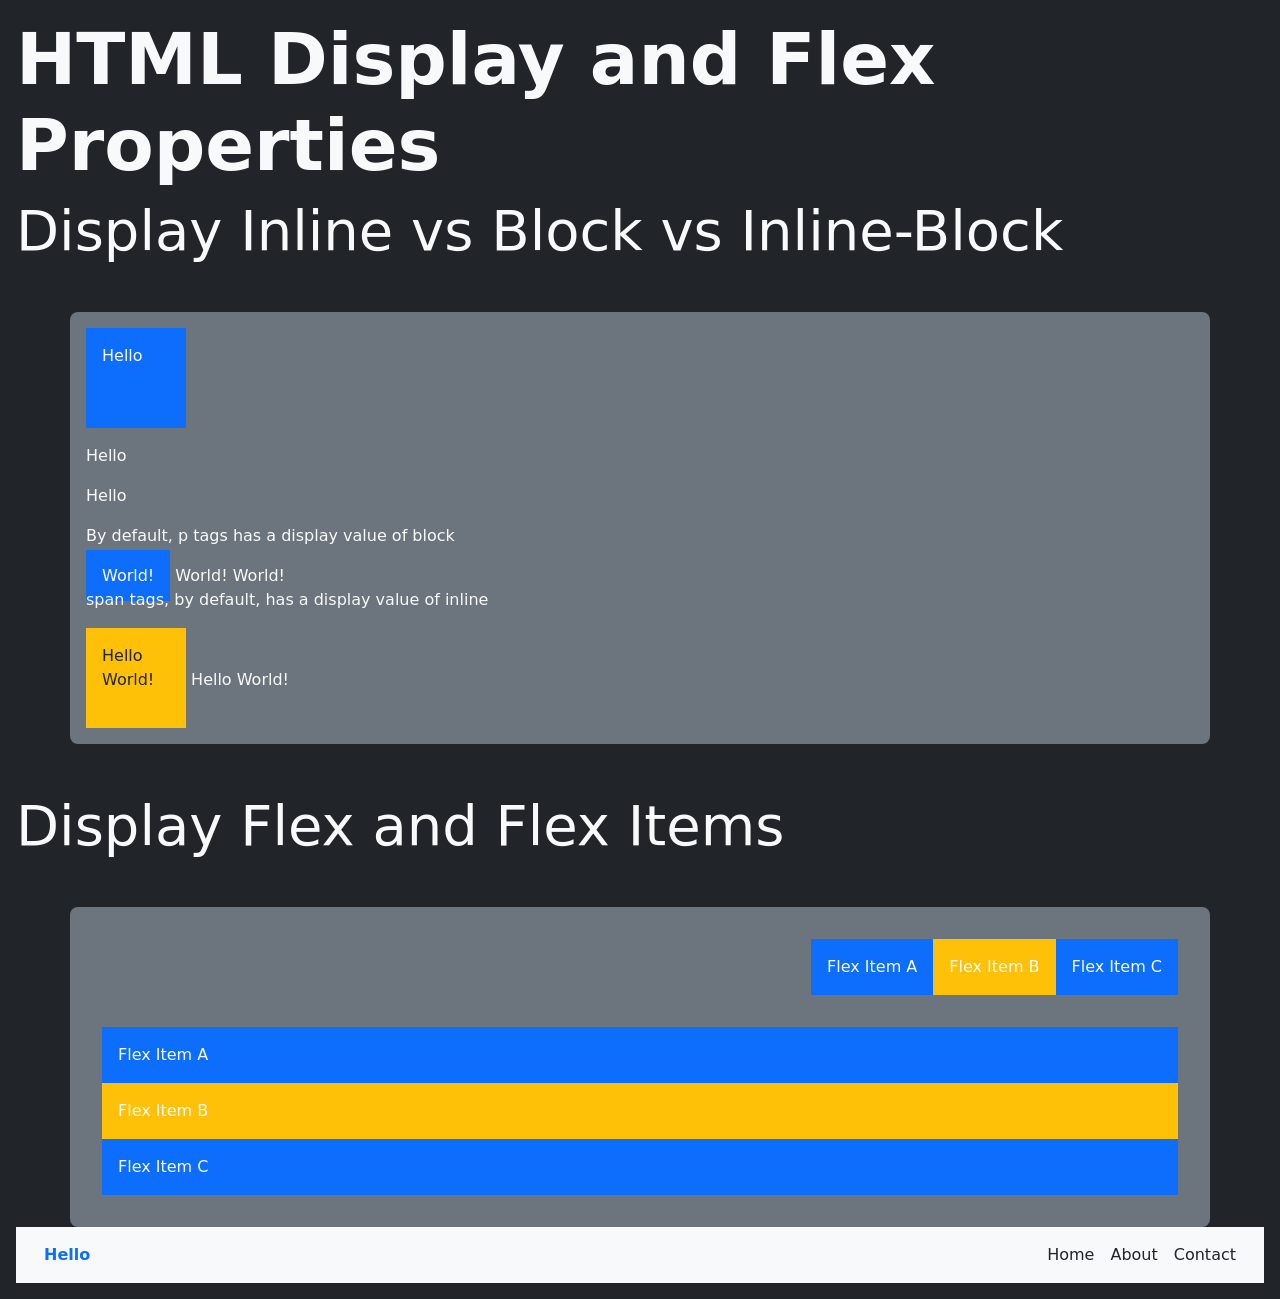
<file: session10/index.html>
<!DOCTYPE html>
<html lang="en">
<head>
    <meta charset="UTF-8">
    <meta name="viewport" content="width=device-width, initial-scale=1.0">
    <title>HTML Display and Flex Properties</title>
    <!-- Bootstrap Link -->
    <link href="https://cdn.jsdelivr.net/npm/bootstrap@5.3.8/dist/css/bootstrap.min.css" rel="stylesheet" integrity="sha384-sRIl4kxILFvY47J16cr9ZwB07vP4J8+LH7qKQnuqkuIAvNWLzeN8tE5YBujZqJLB" crossorigin="anonymous">
</head>
<body class="bg-dark text-light p-3">

    <h1 class="display-2 fw-bold">HTML Display and Flex Properties</h1>

    <h3 class="display-4">Display Inline vs Block vs Inline-Block</h3>
    
    <div class="bg-secondary p-3 mt-5 container rounded-3">
        <p class="bg-primary p-3" 
        style="width: 100px; height: 100px;">Hello</p>
        <p>Hello</p>
        <p>Hello</p>
        <p>By default, p tags has a display value of block</p>

        <span class="bg-primary p-3"
        style="width: 100px; height: 100px;">World!</span>
        <span>World!</span>
        <span>World!</span>
        <p>span tags, by default, has a display value of inline</p>

        <span class="d-inline-block bg-warning p-3 text-dark"
        style="width: 100px; height: 100px;">Hello World!</span>
        <span>Hello World!</span>
    </div>

    <h3 class="display-4 mt-5">Display Flex and Flex Items</h3>

    <div class="bg-secondary p-3 mt-5 container rounded-3">
        <!-- justify-content-[end] -> [start] -> [center] -->
        <div class="p-3 d-flex justify-content-end">
            <span class="bg-primary p-3">Flex Item A</span>
            <span class="bg-warning p-3">Flex Item B</span>
            <span class="bg-primary p-3">Flex Item C</span>
        </div>

        <!-- flex-[row] -> [column] -->
        <div class="p-3 d-flex justify-content-end flex-column">
            <span class="bg-primary p-3">Flex Item A</span>
            <span class="bg-warning p-3">Flex Item B</span>
            <span class="bg-primary p-3">Flex Item C</span>
        </div>
    </div>

    <div class="bg-light container-fluid">
        <div class="d-flex p-3">
            <p class="fw-bold text-primary me-auto m-0">Hello</p>
            <ul class="text-dark list-unstyled d-flex flex-row gap-3 m-0">
                <li>Home</li>
                <li>About</li>
                <li>Contact</li>
            </ul>
        </div>
    </div>




    <!-- Bootstrap Script -->
    <script src="https://cdn.jsdelivr.net/npm/bootstrap@5.3.8/dist/js/bootstrap.bundle.min.js" integrity="sha384-FKyoEForCGlyvwx9Hj09JcYn3nv7wiPVlz7YYwJrWVcXK/BmnVDxM+D2scQbITxI" crossorigin="anonymous"></script>
</body>
</html>
</file>
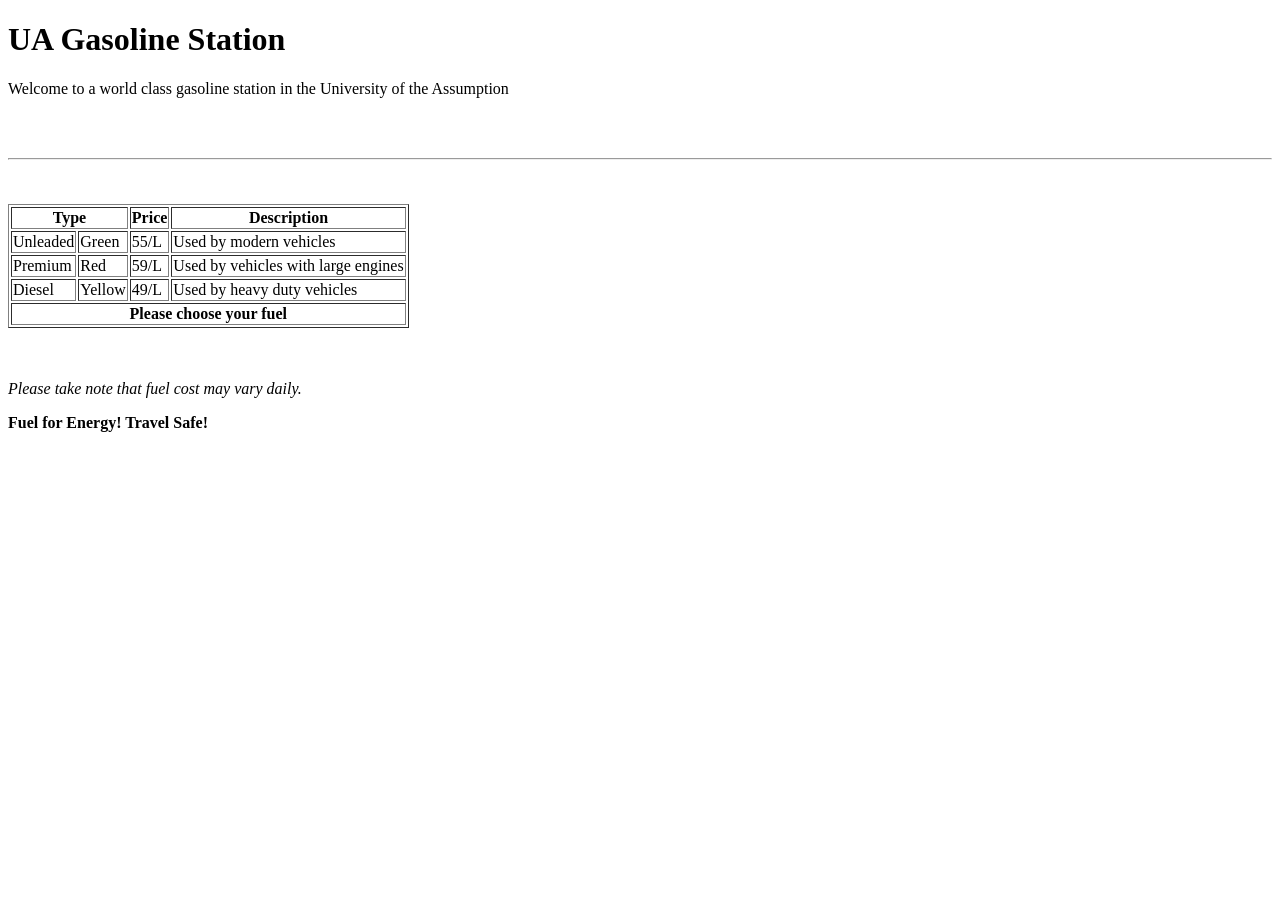
<file: session4/index.html>
<!DOCTYPE html>
<html lang="en">
<head>
    <meta charset="UTF-8">
    <meta name="viewport" content="width=device-width, initial-scale=1.0">
    <title>HTML Table</title>
</head>
<body>

    <h1>UA Gasoline Station</h1>
    <p>Welcome to a world class gasoline station in the University of the Assumption</p>

    <br><br>

    <hr>

    <!-- HTML Tables -->
        <!-- <table>
            thead
            tbody
            tfoot (optional)
        </table> -->
    
    <br><br>

    <table border="1">
        <thead>
            <tr>
                <th colspan="2">Type</th>
                <th>Price</th>
                <th>Description</th>
            </tr>
        </thead>

        <tbody>
            <tr>
                <td>Unleaded</td>
                <td>Green</td>
                <td>55/L</td>
                <td>Used by modern vehicles</td>
            </tr>

            <tr>
                <td>Premium</td>
                <td>Red</td>
                <td>59/L</td>
                <td>Used by vehicles with large engines</td>
            </tr>

            <tr>
                <td>Diesel</td>
                <td>Yellow</td>
                <td>49/L</td>
                <td>Used by heavy duty vehicles</td>
            </tr>
        </tbody>

        <tfoot>
            <tr>
                <th colspan="4">Please choose your fuel</th>
            </tr>
        </tfoot>

    </table>

    <br><br>

    <p><em>Please take note that fuel cost may vary daily.</em></p>
    <p><strong>Fuel for Energy! Travel Safe!</strong></p>

</body>
</html>
</file>
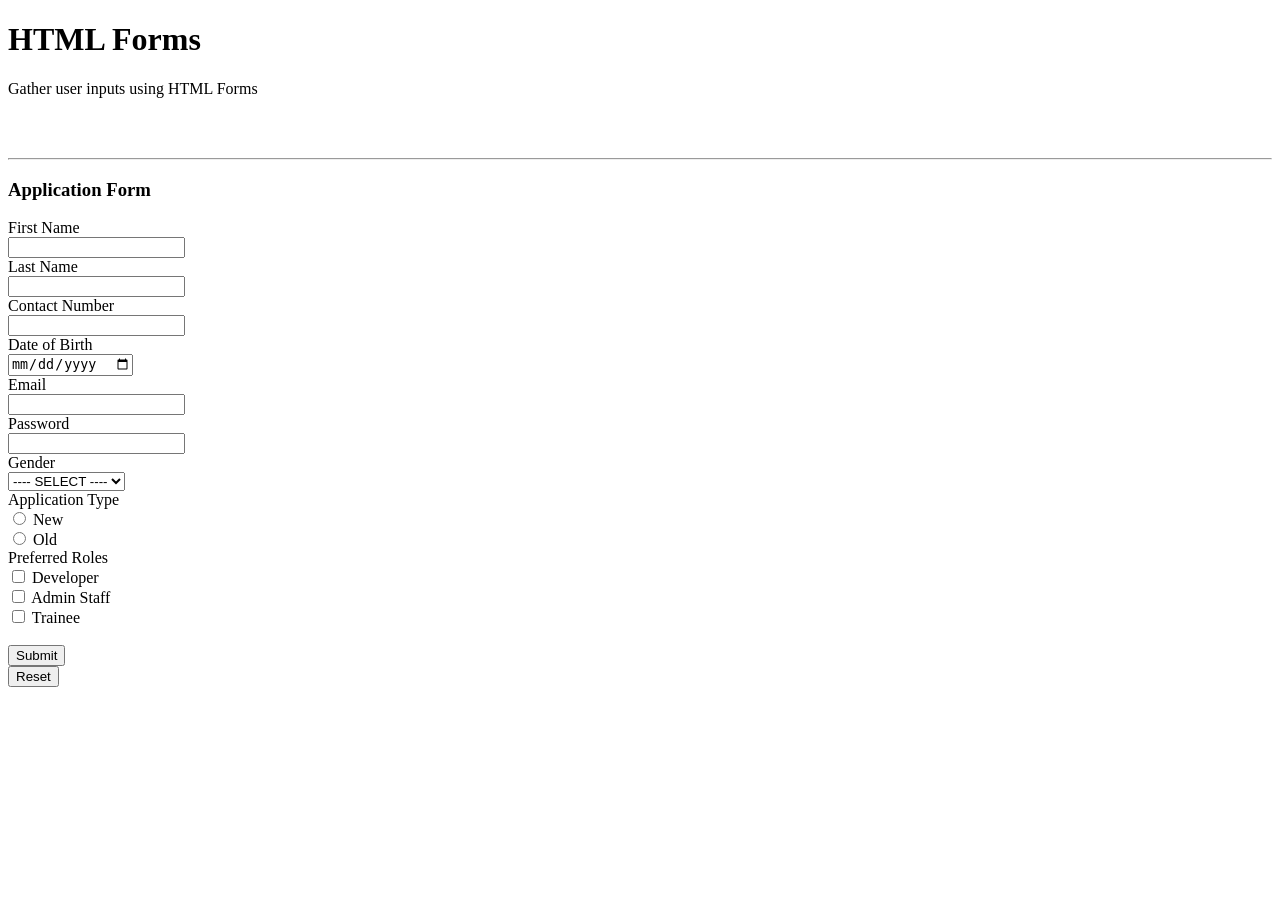
<file: session5/index.html>
<!DOCTYPE html>
<html lang="en">
<head>
    <meta charset="UTF-8">
    <meta name="viewport" content="width=device-width, initial-scale=1.0">
    <title>HTML Forms</title>
</head>
<body>
    
    <h1>HTML Forms</h1>
    <p>Gather user inputs using HTML Forms</p>

    <br><br>
    <hr>

    <h3>Application Form</h3>

    <form action="https://www.google.com/">
        <label for="fname">First Name</label> <br>
        <input type="text" name="fname" id="fname" required> <br>

        <label for="lname" required>Last Name</label> <br>
        <input type="text" name="lname" id="lname"> <br>

        <label for="phone" required>Contact Number</label> <br>
        <input type="number" name="phone" id="phone"> <br>

        <label for="dob">Date of Birth</label> <br>
        <input type="date" name="dob" id="dob" required> <br>

        <label for="email">Email</label> <br>
        <input type="email" name="email" id="email" required> <br>

        <label for="pass">Password</label> <br>
        <input type="password" name="pass" id="pass" required> <br>

        <label for="gender">Gender</label> <br>
        <select name="gender" id="gender" required>
            <option>---- SELECT ----</option>
            <option value="m">Male</option>
            <option value="f">Female</option>
            <option value="o">Others</option>
        </select>
        <br>

        <label>Application Type</label> <br>

        <input type="radio" name="type" id="new">
        <label for="new">New</label>
        <br>
        <input type="radio" name="type" id="old">
        <label for="old">Old</label>
        <br>

        <label>Preferred Roles</label> <br>
        <input type="checkbox" name="dev" id="dev">
        <label for="dev">Developer</label>
        <br>
        <input type="checkbox" name="admin" id="admin">
        <label for="admin">Admin Staff</label>
        <br>
        <input type="checkbox" name="trainee" id="trainee">
        <label for="trainee">Trainee</label>

        <br><br>

        <button type="submit">Submit</button> <br>
        <button type="reset">Reset</button>

    </form>

    


</body>
</html>
</file>
